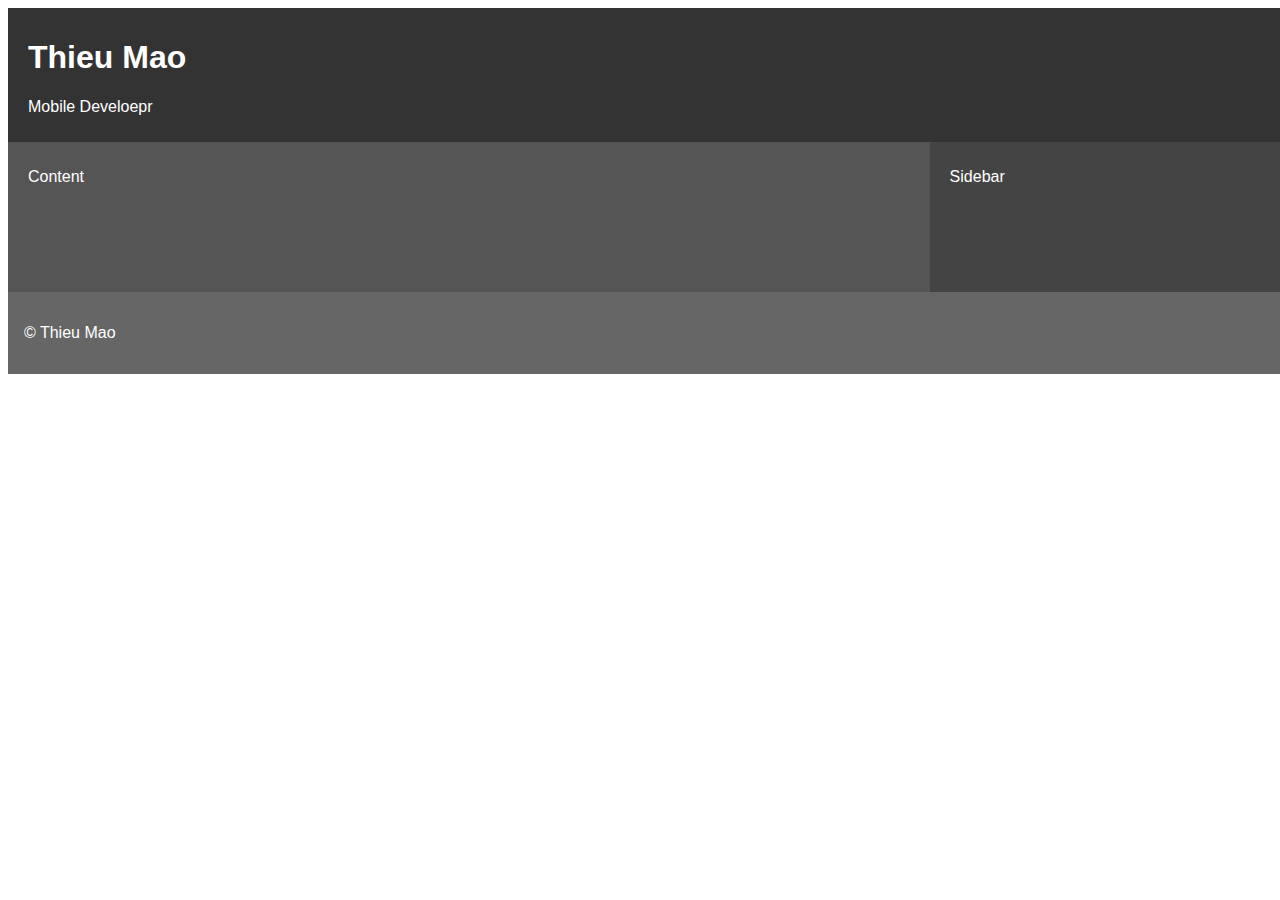
<file: index.html>
<!DOCTYPE html>
<html lang="en">

<head>
  <meta charset="UTF-8">
  <meta name="viewport" content="width=device-width, initial-scale=1.0">
  <title>Demo</title>
  <link rel="stylesheet" href="css/style.css">
</head>

<body>
  <div id="header">
    <h1>Thieu Mao</h1>
    <p>Mobile Develoepr</p>
  </div>

  <div id="container">
    <div id="content">
      <p id="inside-content">Content</p>
    </div>

    <div id="sidebar">
      <p id="inside-sidebar">Sidebar</p>
    </div>
  </div>

  <div id="footer">
    <p>&copy; Thieu Mao</p>
  </div>
</body>

</html>
</file>
<file: css/style.css>
#something {
  box-sizing: border-box;
  -moz-box-sizing: border-box;
  -webkit-box-sizing: border-box;
}

body {
  width: 100%;
  font-family: Arial, sans-serif;
  font-size: 16px;
  color: white;
}

#header {
  background-color: #333;
  padding: 10px 20px;
}

#container {
  height: 100%;
  overflow: auto;
  height: 150px;
}

#content {
  background-color: #555;
  width: 72%;
  height: 100%;
  float: left;
  padding: 10px 20px;
  box-sizing: border-box;
}

#sidebar {
  background: #444;
  width: 28%;
  height: 100%;
  float: right;
  padding: 10px 20px;
  box-sizing: border-box;
}

#footer {
  clear: both;
  background-color: #666;
  padding: 1em;
}
</file>
